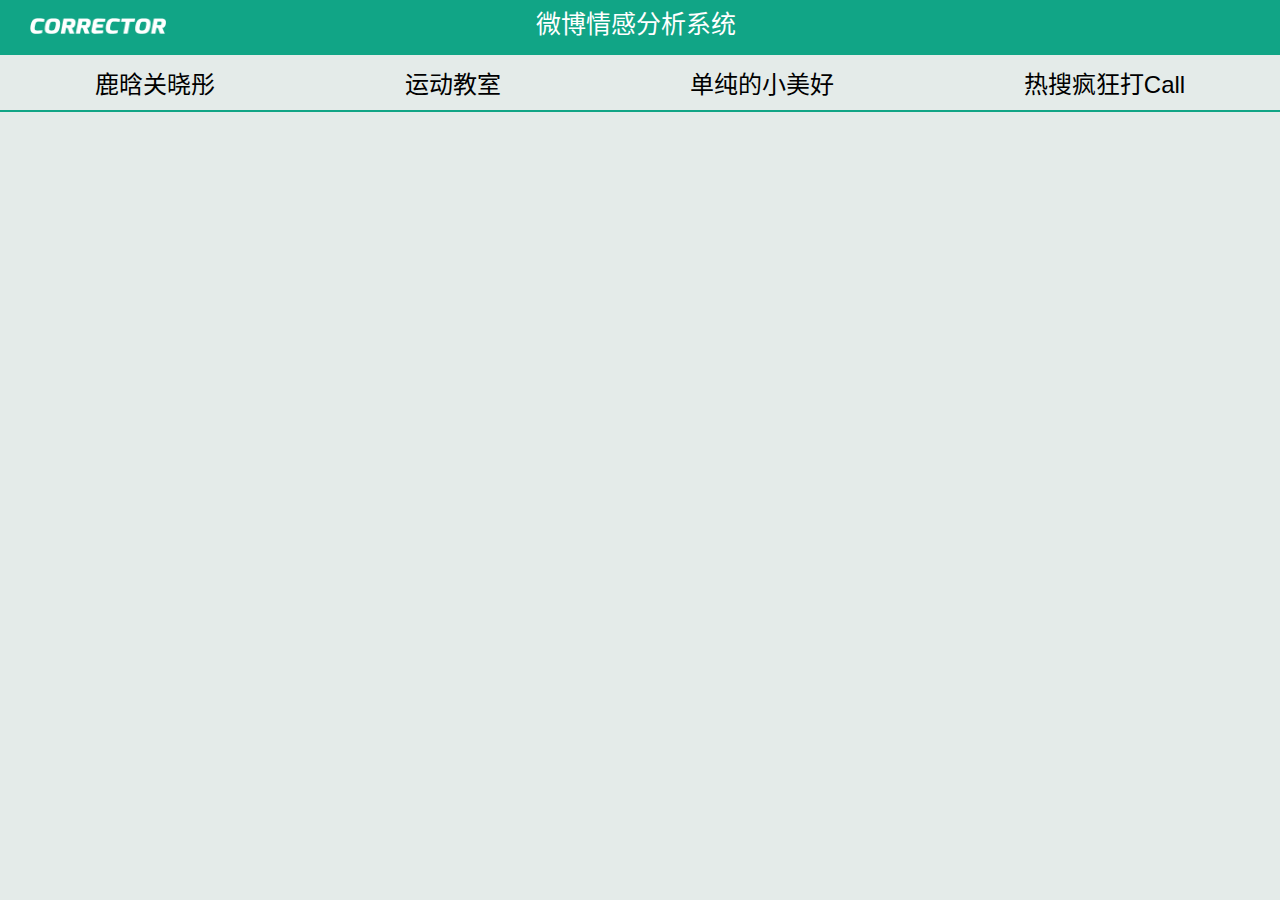
<file: WeiBoSem/weibo_web/index.html>
<!DOCTYPE html>
<html lang="zh-cn">
    <head>
        <title>微博情感分析系统</title>
		<meta charset="UTF-8" />
		<meta http-equiv="X-UA-Compatible" content="IE=edge,chrome=1"> 
		<meta name="viewport" content="width=device-width, initial-scale=1.0"> 
        <meta name="description" content="Slicebox - 3D Image Slider with Fallback" />
        <meta name="keywords" content="jquery, css3, 3d, webkit, fallback, slider, css3, 3d transforms, slices, rotate, box, automatic" />

        <link rel="stylesheet" type="text/css" href="css/demo.css" />	
		<script type="text/javascript" src="js/modernizr.custom.46884.js"></script>
	</head>

	<body>
		<div class="container">
			<div class="header">
				<div class="logo"><img src="images/logo1.png"></div>
			    <div class="text"> <span>微博情感分析系统</span></div>
			</div>
			<div class="tab">
			      <div class="tab-item"><a href="index.html">鹿晗关晓彤</a></div>
			      <div class="tab-item"><a href="index2.html">运动教室</a></div>
			      <div class="tab-item"><a href="index3.html">单纯的小美好</a></div>
			      <div class="tab-item"><a href="index4.html">热搜疯狂打Call</a></div>
            </div>
			<div class="wrapper">
				<ul id="sb-slider" class="sb-slider">
					<li>
						<a href="#"><img src="images/1-1.png"/></a>		
					</li>
					<li>
						<a href="#"><img src="images/1-2.png"/></a>	
					</li>
					<li>
						<a href="#"><img src="images/1-3.png"/></a>	
					</li>
					<li>
						<a href="#"><img src="images/1-4.png"/></a>	
					</li>
					<li>
						<a href="#" ><img src="images/1-5.png"/></a>	
					</li>
				</ul>
				<div id="shadow" class="shadow"></div>
				<div id="nav-arrows" class="nav-arrows">
					<a href="#">Next</a>
					<a href="#">Previous</a>
				</div>
			</div><!-- /wrapper -->
		</div>

		<script type="text/javascript" src="http://cdn.staticfile.org/jquery/1.8.2/jquery.min.js"></script>
		<script type="text/javascript" src="js/jquery.slicebox.js"></script>
		<script type="text/javascript">
			$(function() {
				
				var Page = (function() {

					var $navArrows = $( '#nav-arrows' ).hide(),
						$shadow = $( '#shadow' ).hide(),
						slicebox = $( '#sb-slider' ).slicebox( {
							onReady : function() {

								$navArrows.show();
								$shadow.show();

							},
							orientation : 'r',
							cuboidsRandom : true,
							disperseFactor : 30
						} ),
						
						init = function() {

							initEvents();
							
						},
						initEvents = function() {

							// add navigation events
							$navArrows.children( ':first' ).on( 'click', function() {

								slicebox.next();
								return false;

							} );

							$navArrows.children( ':last' ).on( 'click', function() {
								
								slicebox.previous();
								return false;

							} );

						};

						return { init : init };

				})();

				Page.init();

			});
		</script>
	</body>
</html>
</file>
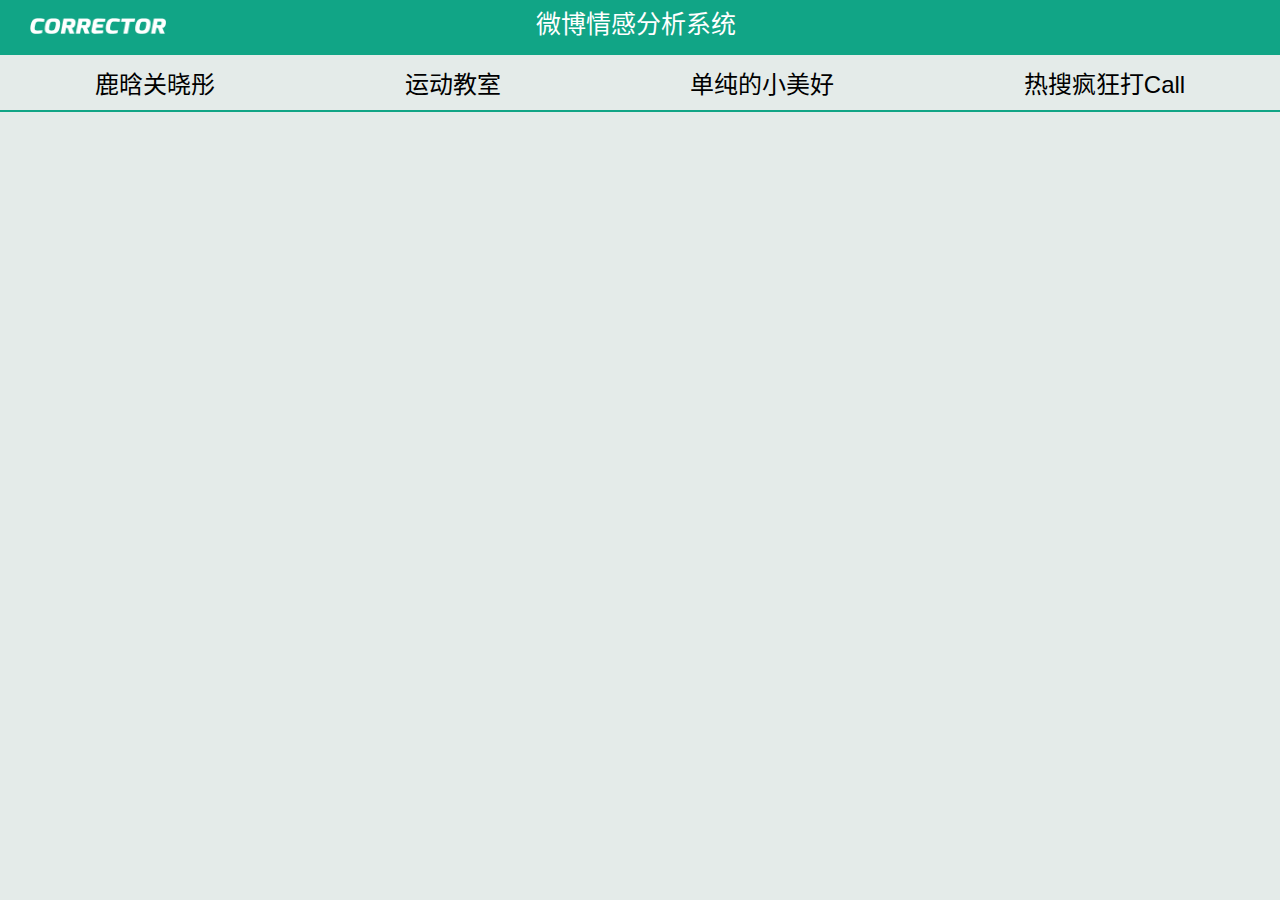
<file: WeiBoSem/weibo_web/index2.html>
<!DOCTYPE html>
<html lang="zh-cn">
    <head>
        <title>微博情感分析系统</title>
		<meta charset="UTF-8" />
		<meta http-equiv="X-UA-Compatible" content="IE=edge,chrome=1"> 
		<meta name="viewport" content="width=device-width, initial-scale=1.0"> 
        <meta name="description" content="Slicebox - 3D Image Slider with Fallback" />
        <meta name="keywords" content="jquery, css3, 3d, webkit, fallback, slider, css3, 3d transforms, slices, rotate, box, automatic" />

        <link rel="stylesheet" type="text/css" href="css/demo.css" />	
		<script type="text/javascript" src="js/modernizr.custom.46884.js"></script>
	</head>

	<body>
		<div class="container">
			<div class="header">
				<div class="logo"><img src="images/logo1.png"></div>
			    <div class="text"> <span>微博情感分析系统</span></div>
			</div>
			<div class="tab">
			      <div class="tab-item"><a href="index.html">鹿晗关晓彤</a></div>
			      <div class="tab-item"><a href="index2.html">运动教室</a></div>
			      <div class="tab-item"><a href="index3.html">单纯的小美好</a></div>
			      <div class="tab-item"><a href="index4.html">热搜疯狂打Call</a></div>
            </div>
			<div class="wrapper">
				<ul id="sb-slider" class="sb-slider">
					<li>
						<a href="#"><img src="images/2-1.png"/></a>		
					</li>
					<li>
						<a href="#"><img src="images/2-2.png"/></a>	
					</li>
					<li>
						<a href="#"><img src="images/2-3.png"/></a>	
					</li>
					<li>
						<a href="#"><img src="images/2-4.png"/></a>	
					</li>
					<li>
						<a href="#"><img src="images/2-5.png"/></a>	
					</li>
				</ul>
				<div id="shadow" class="shadow"></div>
				<div id="nav-arrows" class="nav-arrows">
					<a href="#">Next</a>
					<a href="#">Previous</a>
				</div>
			</div><!-- /wrapper -->
		</div>

		<script type="text/javascript" src="http://cdn.staticfile.org/jquery/1.8.2/jquery.min.js"></script>
		<script type="text/javascript" src="js/jquery.slicebox.js"></script>
		<script type="text/javascript">
			$(function() {
				
				var Page = (function() {

					var $navArrows = $( '#nav-arrows' ).hide(),
						$shadow = $( '#shadow' ).hide(),
						slicebox = $( '#sb-slider' ).slicebox( {
							onReady : function() {

								$navArrows.show();
								$shadow.show();

							},
							orientation : 'r',
							cuboidsRandom : true,
							disperseFactor : 30
						} ),
						
						init = function() {

							initEvents();
							
						},
						initEvents = function() {

							// add navigation events
							$navArrows.children( ':first' ).on( 'click', function() {

								slicebox.next();
								return false;

							} );

							$navArrows.children( ':last' ).on( 'click', function() {
								
								slicebox.previous();
								return false;

							} );

						};

						return { init : init };

				})();

				Page.init();

			});
		</script>
	</body>
</html>
</file>
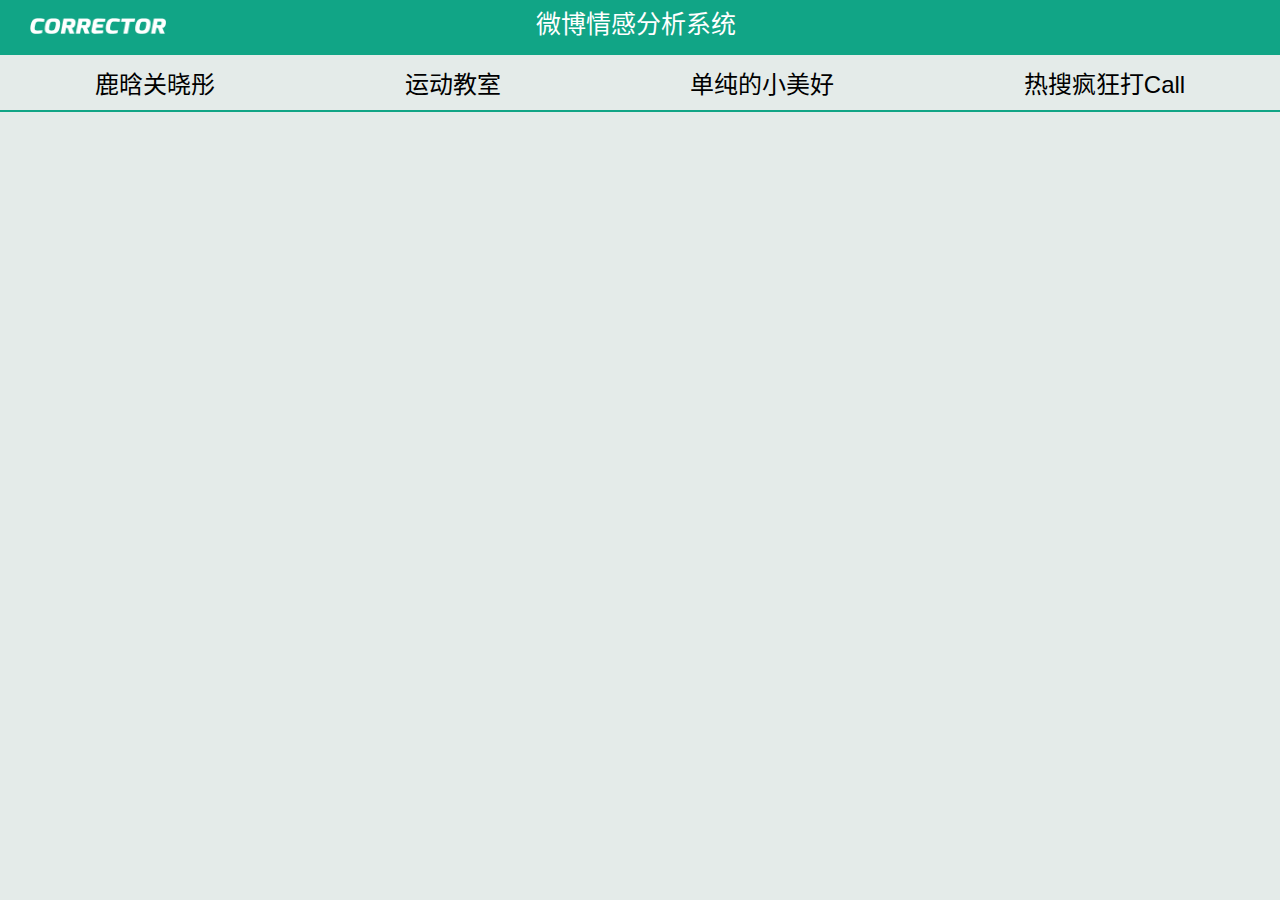
<file: WeiBoSem/weibo_web/index3.html>
<!DOCTYPE html>
<html lang="zh-cn">
    <head>
        <title>微博情感分析系统</title>
		<meta charset="UTF-8" />
		<meta http-equiv="X-UA-Compatible" content="IE=edge,chrome=1"> 
		<meta name="viewport" content="width=device-width, initial-scale=1.0"> 
        <meta name="description" content="Slicebox - 3D Image Slider with Fallback" />
        <meta name="keywords" content="jquery, css3, 3d, webkit, fallback, slider, css3, 3d transforms, slices, rotate, box, automatic" />

        <link rel="stylesheet" type="text/css" href="css/demo.css" />	
		<script type="text/javascript" src="js/modernizr.custom.46884.js"></script>
	</head>

	<body>
		<div class="container">
			<div class="header">
				<div class="logo"><img src="images/logo1.png"></div>
			    <div class="text"> <span>微博情感分析系统</span></div>
			</div>
			<div class="tab">
			      <div class="tab-item"><a href="index.html">鹿晗关晓彤</a></div>
			      <div class="tab-item"><a href="index2.html">运动教室</a></div>
			      <div class="tab-item"><a href="index3.html">单纯的小美好</a></div>
			      <div class="tab-item"><a href="index4.html">热搜疯狂打Call</a></div>
            </div>
			<div class="wrapper">
				<ul id="sb-slider" class="sb-slider">
					<li>
						<a href="#"><img src="images/3-1.png"/></a>		
					</li>
					<li>
						<a href="#"><img src="images/3-2.png"/></a>	
					</li>
					<li>
						<a href="#"><img src="images/3-3.png"/></a>	
					</li>
					<li>
						<a href="#"><img src="images/3-4.png"/></a>	
					</li>
					<li>
						<a href="#"><img src="images/3-5.png"/></a>	
					</li>
				</ul>
				<div id="shadow" class="shadow"></div>
				<div id="nav-arrows" class="nav-arrows">
					<a href="#">Next</a>
					<a href="#">Previous</a>
				</div>
			</div><!-- /wrapper -->
		</div>

		<script type="text/javascript" src="http://cdn.staticfile.org/jquery/1.8.2/jquery.min.js"></script>
		<script type="text/javascript" src="js/jquery.slicebox.js"></script>
		<script type="text/javascript">
			$(function() {
				
				var Page = (function() {

					var $navArrows = $( '#nav-arrows' ).hide(),
						$shadow = $( '#shadow' ).hide(),
						slicebox = $( '#sb-slider' ).slicebox( {
							onReady : function() {

								$navArrows.show();
								$shadow.show();

							},
							orientation : 'r',
							cuboidsRandom : true,
							disperseFactor : 30
						} ),
						
						init = function() {

							initEvents();
							
						},
						initEvents = function() {

							// add navigation events
							$navArrows.children( ':first' ).on( 'click', function() {

								slicebox.next();
								return false;

							} );

							$navArrows.children( ':last' ).on( 'click', function() {
								
								slicebox.previous();
								return false;

							} );

						};

						return { init : init };

				})();

				Page.init();

			});
		</script>
	</body>
</html>
</file>
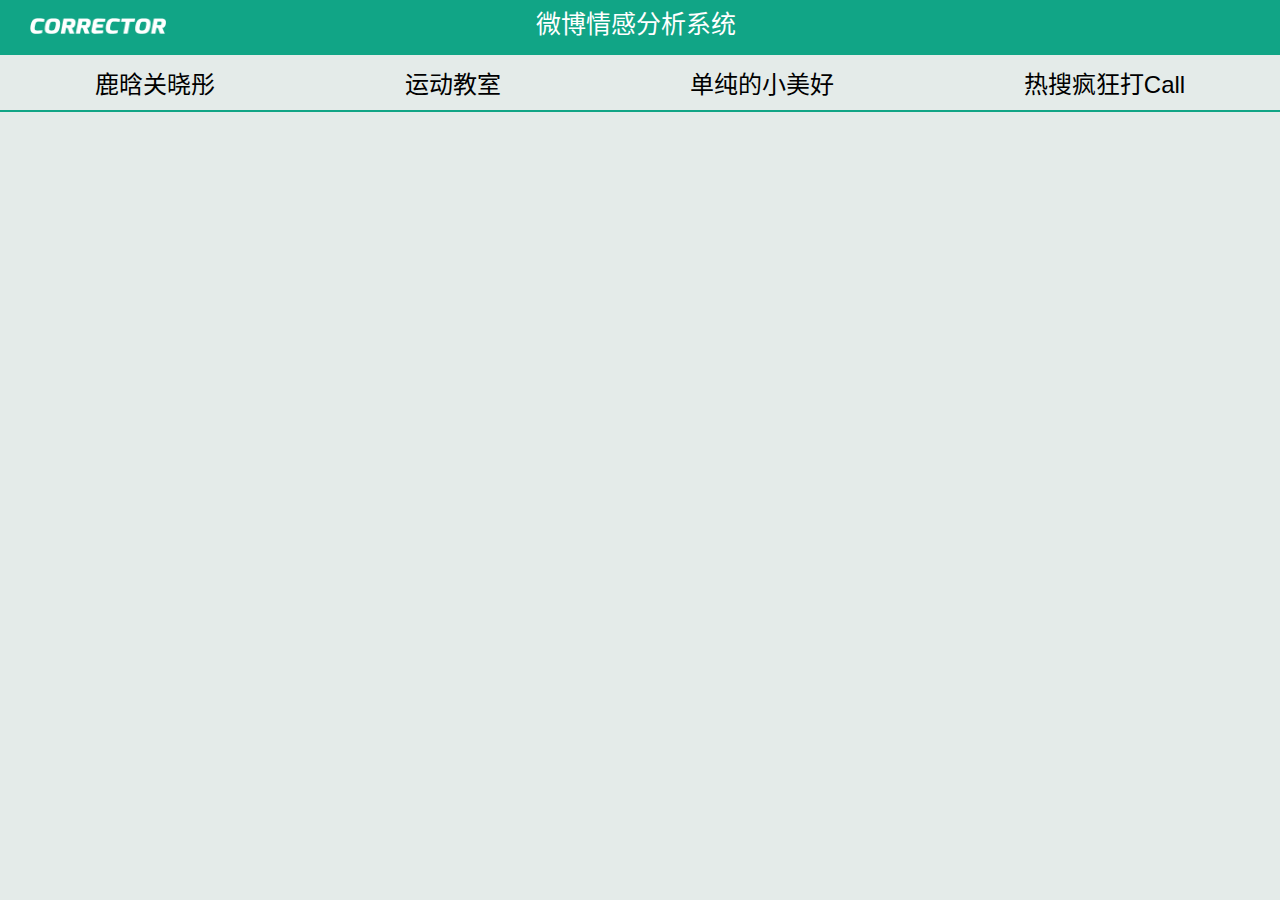
<file: WeiBoSem/weibo_web/index4.html>
<!DOCTYPE html>
<html lang="zh-cn">
    <head>
        <title>微博情感分析系统</title>
		<meta charset="UTF-8" />
		<meta http-equiv="X-UA-Compatible" content="IE=edge,chrome=1"> 
		<meta name="viewport" content="width=device-width, initial-scale=1.0"> 
        <meta name="description" content="Slicebox - 3D Image Slider with Fallback" />
        <meta name="keywords" content="jquery, css3, 3d, webkit, fallback, slider, css3, 3d transforms, slices, rotate, box, automatic" />

        <link rel="stylesheet" type="text/css" href="css/demo.css" />	
		<script type="text/javascript" src="js/modernizr.custom.46884.js"></script>
	</head>

	<body>
		<div class="container">
			<div class="header">
				<div class="logo"><img src="images/logo1.png"></div>
			    <div class="text"> <span>微博情感分析系统</span></div>
			</div>
			<div class="tab">
			      <div class="tab-item"><a href="index.html">鹿晗关晓彤</a></div>
			      <div class="tab-item"><a href="index2.html">运动教室</a></div>
			      <div class="tab-item"><a href="index3.html">单纯的小美好</a></div>
			      <div class="tab-item"><a href="index4.html">热搜疯狂打Call</a></div>
            </div>
			<div class="wrapper">
				<ul id="sb-slider" class="sb-slider">
					<li>
						<a href="#"><img src="images/4-1.png"/></a>		
					</li>
					<li>
						<a href="#"><img src="images/4-2.png"/></a>	
					</li>
					<li>
						<a href="#"><img src="images/4-3.png"/></a>	
					</li>
					<li>
						<a href="#"><img src="images/4-4.png"/></a>	
					</li>
					<li>
						<a href="#"><img src="images/4-5.png"/></a>	
					</li>
				</ul>
				<div id="shadow" class="shadow"></div>
				<div id="nav-arrows" class="nav-arrows">
					<a href="#">Next</a>
					<a href="#">Previous</a>
				</div>
			</div><!-- /wrapper -->
		</div>

		<script type="text/javascript" src="http://cdn.staticfile.org/jquery/1.8.2/jquery.min.js"></script>
		<script type="text/javascript" src="js/jquery.slicebox.js"></script>
		<script type="text/javascript">
			$(function() {
				
				var Page = (function() {

					var $navArrows = $( '#nav-arrows' ).hide(),
						$shadow = $( '#shadow' ).hide(),
						slicebox = $( '#sb-slider' ).slicebox( {
							onReady : function() {

								$navArrows.show();
								$shadow.show();

							},
							orientation : 'r',
							cuboidsRandom : true,
							disperseFactor : 30
						} ),
						
						init = function() {

							initEvents();
							
						},
						initEvents = function() {

							// add navigation events
							$navArrows.children( ':first' ).on( 'click', function() {

								slicebox.next();
								return false;

							} );

							$navArrows.children( ':last' ).on( 'click', function() {
								
								slicebox.previous();
								return false;

							} );

						};

						return { init : init };

				})();

				Page.init();

			});
		</script>
	</body>
</html>
</file>
<file: WeiBoSem/weibo_web/css/demo.css>
*,
*:after,
*:before {
	-webkit-box-sizing: border-box;
	-moz-box-sizing: border-box;
	box-sizing: border-box;
	padding: 0;
	margin: 0;
}

/* General Demo Style */
body {
	background: #e4ebe9 ;
	font-family: "PT Sans Narrow", Arial, sans-serif;
	font-size: 13px;
	font-weight: 400;
    -webkit-font-smoothing: antialiased;
    overflow-x: hidden;
    min-width: 320px;
}

a {
	color: #000;
	text-decoration: none;
}

.wrapper {
	position: relative;
	max-width: 840px;
	width: 100%;
	padding: 0 50px;
	margin: 0 auto;
}

/* Slicebox Style */
.sb-slider {
	margin: 10px auto;
	position: relative;
	overflow: hidden;
	width: 100%;
	list-style-type: none;
	padding: 0;
}

.sb-slider li {
	margin: 0;
	padding: 0;
	display: none;
}

.sb-slider li > a {
	outline: none;
}

.sb-slider li > a img {
	border: none;
}

.sb-slider img {
	max-width: 100%;
	display: block;
}


.sb-slider li.sb-current {
	-ms-filter:"progid:DXImageTransform.Microsoft.Alpha(Opacity=80)";
	filter: alpha(opacity=80);	
	opacity: 1;
}

.sb-slider li.sb-current {
	-ms-filter:"progid:DXImageTransform.Microsoft.Alpha(Opacity=99)";
	filter: alpha(opacity=99);	
	background: rgba(190,176,155, 0.7);
}

.sb-perspective {
	position: relative;
}

.sb-perspective > div {
	position: absolute;

	-webkit-transform-style: preserve-3d;
	-moz-transform-style: preserve-3d;
	-o-transform-style: preserve-3d;
	-ms-transform-style: preserve-3d;
	transform-style: preserve-3d;

	-webkit-backface-visibility : hidden;
	-moz-backface-visibility : hidden;
	-o-backface-visibility : hidden;
	-ms-backface-visibility : hidden;
	backface-visibility : hidden;
}

.sb-side {
	margin: 0;
	display: block;
	position: absolute;

	-moz-backface-visibility : hidden;

	-webkit-transform-style: preserve-3d;
	-moz-transform-style: preserve-3d;
	-o-transform-style: preserve-3d;
	-ms-transform-style: preserve-3d;
	transform-style: preserve-3d;
}

/*Custom-style*/
.shadow {
	width: 100%;
	height: 168px;
	position: relative;
	margin-top: -110px;
	background: transparent url(../images/shadow.png) no-repeat bottom center;
	background-size: 100% 100%; /* stretches it */
	z-index: -1;
	display: none;
}

.nav-arrows {
	display: none;
}

.nav-arrows a {
	width: 42px;
	height: 42px;
	background: #cbbfae url(../images/nav.png) no-repeat top left;
	position: absolute;
	top: 50%;
	left: 2px;
	text-indent: -9000px;
	cursor: pointer;
	margin-top: -21px;
	opacity: 0.9;
	border-radius: 50%;
	box-shadow: 0 1px 1px rgba(255,255,255,0.8);
}

.nav-arrows a:first-child{
	left: auto;
	right: 2px;
	background-position: top right;
}

.nav-arrows a:hover {
	opacity: 1;
}

.header{
	width: 100%;
    height: 55px;
    display: flex;
    flex-direction: row;
    background-color: rgb(17,165,134);

}

.logo{
	height: 100%;
	background-color: rgb(17,165,134);
}

.logo img{
	width: 136px;
	height: 16px;
	margin:18px 30px; 
}

.text{
	width: 250px;
	height: 100%;
	margin-left: 325px;
}

.text span{
	font-size: 25px;
	color:white;
	font-family: 'Microsoft YaHei';
	line-height: 50px;
	margin-left: 6%;
}

.tab{
    display: flex;
    flex-direction: row;
    border-bottom: 2px solid rgb(17,165,134);
    margin-bottom: 40px;
}

.tab-item{
    flex-grow: 1;
    text-align: center;
    font-size: 24px;
    padding: 10px;
    cursor: pointer;
}
.tab-item:hover{
    background-color: rgb(17,165,134);
    color: white;
}
</file>
